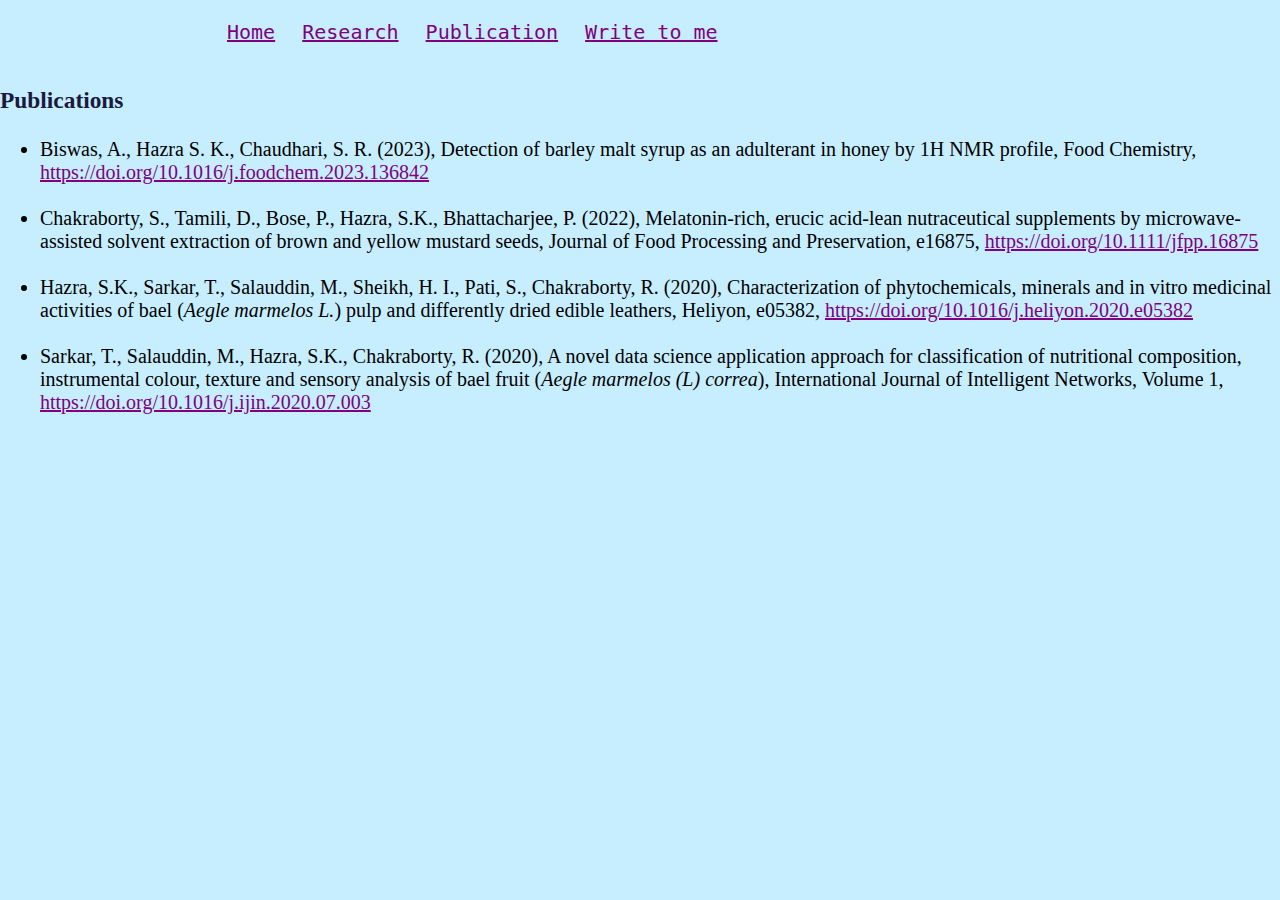
<file: publication.html>
<!DOCTYPE html>
<html lang="en" dir="ltr">
  <head>
    <meta charset="utf-8" />
    <link rel="stylesheet" href="style.css" />
  </head>
  
  <body>
    <!-- First Section -->
    <div class="PubP">
      <nav class="navbar">
        <div>
          <p>
            <a href="index.html"> Home</a>
          </p>
          <p>
            <a href="research.html">Research</a>
          </p>
          <p>
            <a href="publications.html">Publication</a>
          </p>
          <p>
            <a href="contact.html">Write to me</a>
          </p>
        </div>
      </nav>
      <p>
        <h3>Publications</h3>
        <ul>
            <li> Biswas, A., Hazra S. K., Chaudhari, S. R. (2023), Detection of barley malt syrup as an adulterant in honey by 1H NMR profile, Food Chemistry, <a href="https://doi.org/10.1016/j.foodchem.2023.136842"> https://doi.org/10.1016/j.foodchem.2023.136842</a></li>
              <br>
          <li>Chakraborty, S., Tamili, D., Bose, P., Hazra, S.K., Bhattacharjee, P. (2022), Melatonin‐rich, erucic acid‐lean nutraceutical supplements by microwave‐assisted solvent extraction of brown and yellow mustard seeds, Journal of Food
            Processing and Preservation, e16875, <a href="https://doi.org/10.1111/jfpp.16875">https://doi.org/10.1111/jfpp.16875</a> </li>
          <br>
          <li> Hazra, S.K., Sarkar, T., Salauddin, M., Sheikh, H. I., Pati, S., Chakraborty, R. (2020),
            Characterization of phytochemicals, minerals and in vitro medicinal activities of bael (<em>Aegle marmelos L.</em>) pulp and differently dried edible leathers,
            Heliyon, e05382, <a href="https://www.sciencedirect.com/science/article/pii/S2405844020322258"> https://doi.org/10.1016/j.heliyon.2020.e05382</a></li>
          <br>
          <li>Sarkar, T., Salauddin, M., Hazra, S.K., Chakraborty, R. (2020),
            A novel data science application approach for classification of nutritional composition, instrumental colour, texture and sensory analysis of bael fruit (<em>Aegle marmelos (L) correa</em>),
            International Journal of Intelligent Networks, Volume 1,<a href="https://doi.org/10.1016/j.ijin.2020.07.003"> https://doi.org/10.1016/j.ijin.2020.07.003</a> </li>
        </ul>
        </p>
  

    </div>
  </body>
</html>
</file>
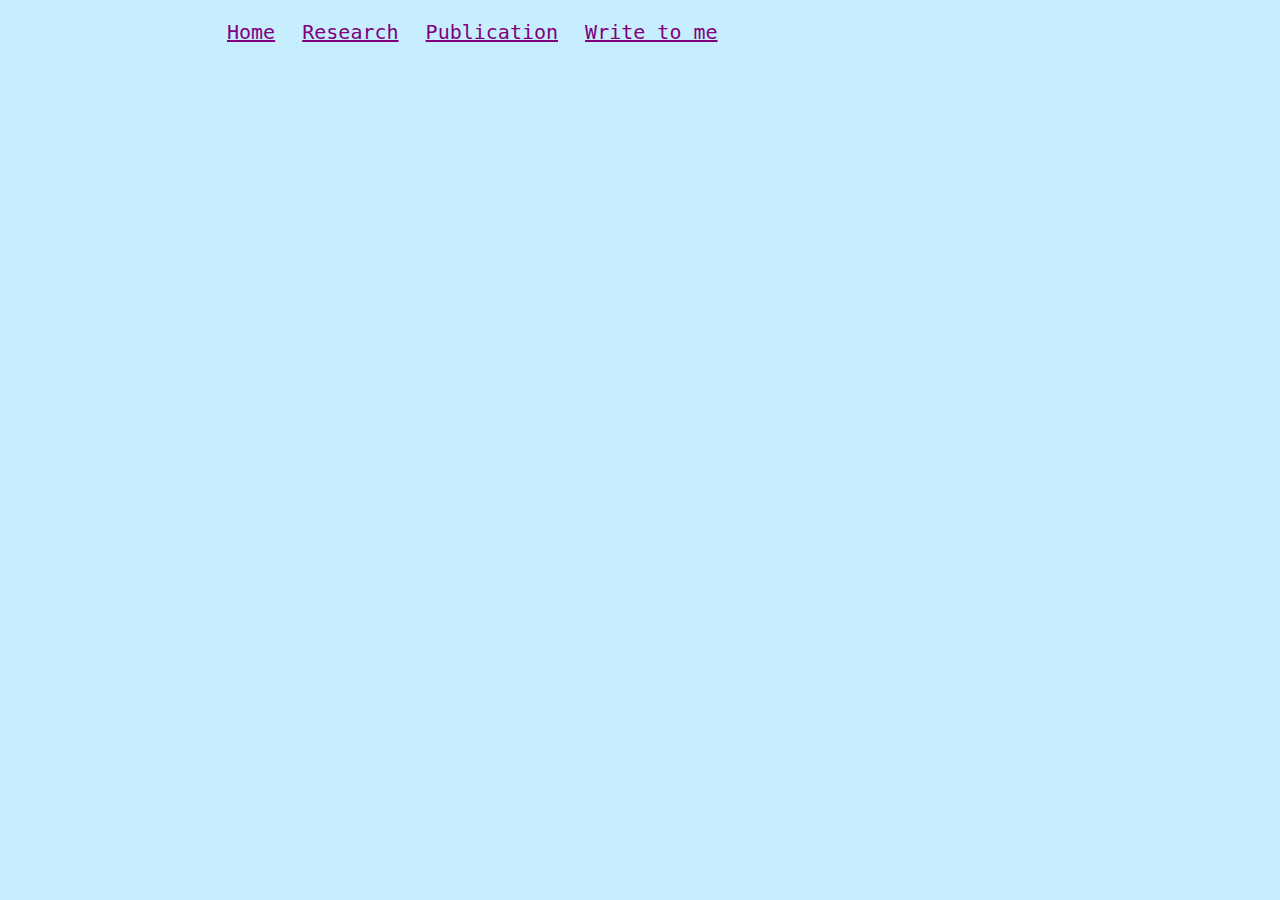
<file: research.html>
<!DOCTYPE html>
<html lang="en" dir="ltr">
  <head>
    <meta charset="utf-8" />
    <link rel="stylesheet" href="style.css" />
  </head>

  <body>
    <!-- First Section -->
    <div class="PubP">
      <nav class="navbar">
        <div>
          <p>
            <a href="index.html"> Home</a>
          </p>
          <p>
            <a href="research.html">Research</a>
          </p>
          <p>
            <a href="publications.html">Publication</a>
          </p>
          <p>
            <a href="contact.html">Write to me</a>
          </p>
        </div>
      </nav>
    </div>
  </body>
</html>
</file>
<file: style.css>
body {
  background-color: #c7eeff;
  font-family: serif;
  font-size: 1.25rem;
  color: black;
  margin: 0 0 0 0;
}

hr {
  border-style: none;
  border-top-style: dotted;
  width: 10%;
  border-color: #ffacb7;
  border-width: 10px;
}

h1 {
  color: #1a1a40;
}

h3 {
  color: #1a1a40;
}

.middle {
  display: block;
  margin-left: auto;
  margin-right: auto;
  height: 15%;
  width: 15%;
}

.textmiddle {
  display: block;
  margin-left: auto;
  margin-right: auto;
  height: 10%;
  width: 20%;
  max-width: 100%;
  max-height: 100%;
}

.CD {
  /*display: inline-block;*/
  height: 35px;
  width: 35px;
  /*margin-left: 10;
    margin-right: 10;*/
}

img:hover {
  background-color: gold;
}

.FP {
  background-color: #3186b2;
  width: 100%;
  height: 520px;
}

.SP {
  background-color: #c7eeff;
  width: 100%;
  top: 500px;
  text-align: justify;
}

.TP {
  background-color: #3186b2;
  width: 100%;
  top: 1637.6px;
  margin: auto auto auto auto;
  text-align: justify;
  height: 300px;
}

.FText {
  margin: auto auto auto auto;
  width: 1000px;
}

.TBFP {
  margin: 0 auto 0 auto;
}

.PP {
  width: 200px;
  border-radius: 50%;
}

a {
  color: purple;
}

.navbar {
  font-family: monospace;
  font-size: 20px;
  padding-left: 70px;
  margin: 0 auto;
  width: 70%;
  display: flex;
  justify-content: space-between;
}
.navbar p {
  justify-content: space-between;
  padding-right: 15px;
  display: inline-block;
}
.PubP {
  background-color: #c7eeff;
  width: 100%;
  height: 520px;
}
.ConP {
  background-color: #c7eeff;
  width: 100%;
  height: 520px;
}
</file>
